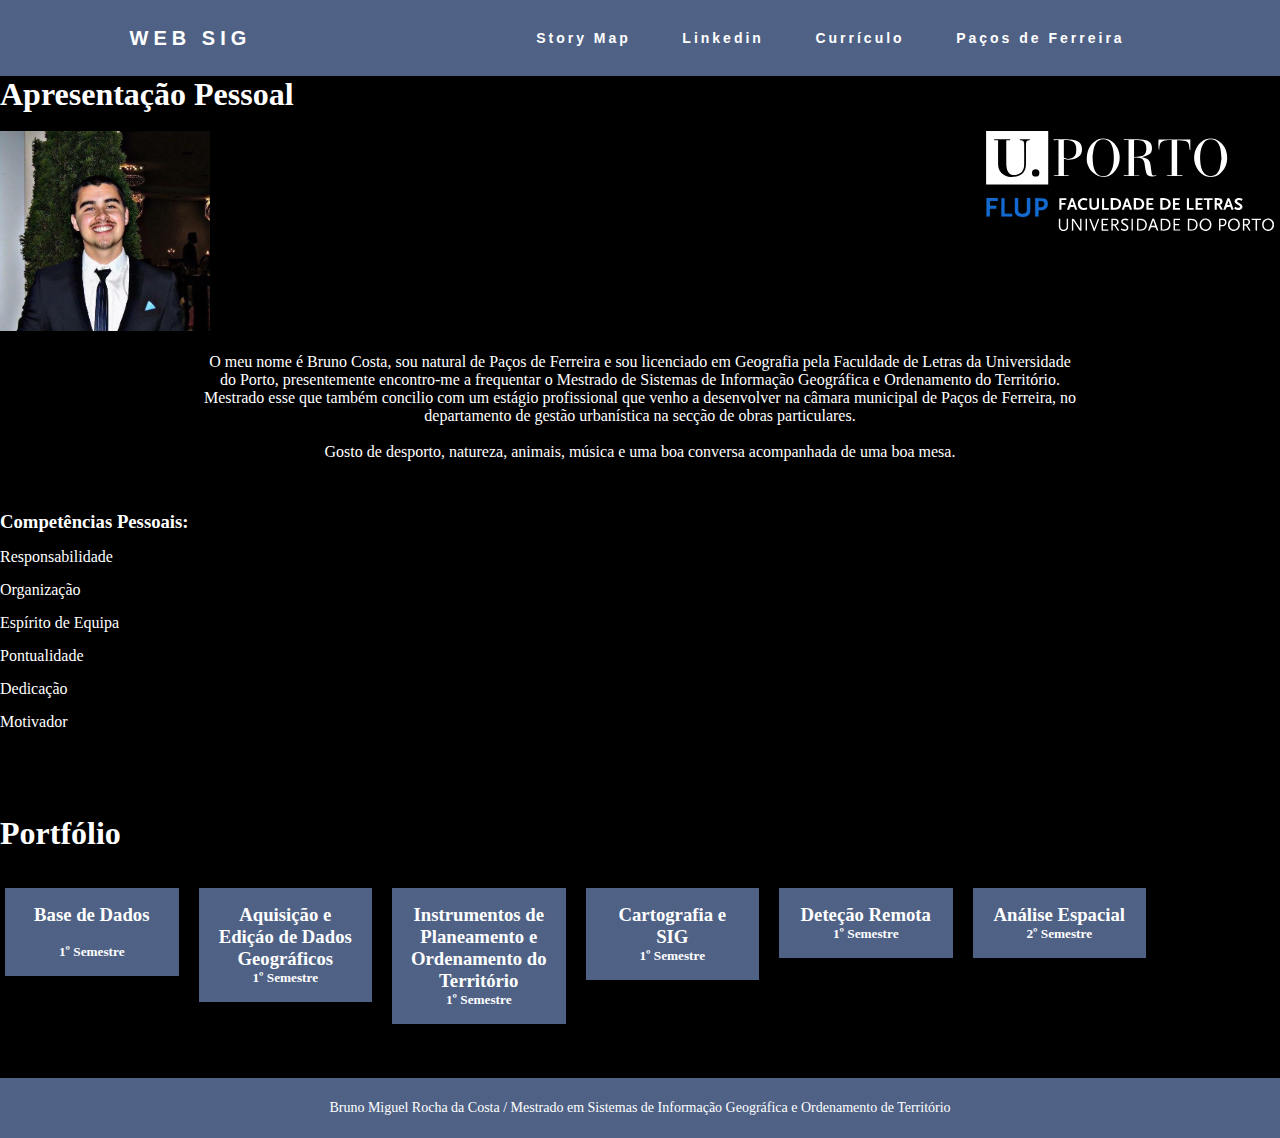
<file: index.html>
<!DOCTYPE html>
<html lang="pt">
<head>
    <meta charset="UTF-8">
    <link rel="stylesheet" type= "text/css" href="index.css">
    
    <title>WEB SIG Bruno Costa </title>
</head>
<body>
    <nav>
        <div class= "logo">
            <h4>WEB SIG</h4>
        </div>
        <ul class= "nav-links">
            <li>
                <a href="storymap.html">Story Map</a>
            </li>
            <li>
                <a href="https://www.linkedin.com/in/bruno-costaa/">Linkedin</a>
            </li>
            <li>
                <a href="Curriculo.html">Currículo</a>
            </li>
            <li>
                <a href="leaflet.html">Paços de Ferreira</a>
            </li>

          </ul>
          <div class="burger">
              <div class="line1"></div>
              <div class="line2"></div>
              <div class="line3"></div>
          </div>
    </nav>
    <script src="app.js"></script>
    <section>
        <div id = plano_principal>
            <h1> 
                Apresentação Pessoal
            </h1>
            <br>

            <div class="UP"> <a href="https://sigarra.up.pt/flup/pt/web_page.Inicial"> <img src="img/1200px-Logo_FLUP_branco.svg" alt="---imagem em falta---" height="100" width="300"></a></div>
            <img src="jpeg/bc.jpg" alt="---imagem em falta----" height="200" width="210">
            <br>
            <br>

            <p class="intro">
                O meu nome é Bruno Costa, sou natural de Paços de Ferreira e sou licenciado em Geografia pela Faculdade de Letras da Universidade do Porto, presentemente encontro-me a frequentar o Mestrado de Sistemas de Informação Geográfica e Ordenamento do Território.
                Mestrado esse que também concilio com um estágio profissional que venho a desenvolver na câmara municipal de Paços de Ferreira, no departamento de gestão urbanística na secção de obras particulares.
                <br>
                <br>

                Gosto de desporto, natureza, animais, música e uma boa conversa acompanhada de uma boa mesa.
            </p>

            <h3 class = "CP">Competências Pessoais:</h3>
            <ul class="list_cp">
                <li>Responsabilidade</li>
                <li>Organização</li>
                <li>Espírito de Equipa</li>
                <li>Pontualidade</li>
                <li>Dedicação</li>
                <li>Motivador </li>
            </ul>
            <br>
            <br>
            <br>

            <p class="port"><h1>Portfólio</h1></p>
            <br>
            <br>
            <div class="row">
                <div class="column">
                  <div class="card"><a href="Portfolio/BDR.pdf"><h3>Base de Dados</h3> <br> <h5>1º Semestre </h5></a></div>
                </div>
                <div class="column">
                  <div class="card"><a href="Portfolio/BrunoCosta-DanielCardoso-Relatório_AEDG.pdf"><h3>Aquisição e Ediçáo de Dados Geográficos</h3><h5>1º Semestre </h5></a></div>
                </div>
                <div class="column">
                  <div class="card"><a href="Portfolio/IPOT.pdf"><h3>Instrumentos de Planeamento e Ordenamento do Território</h3><h5>1º Semestre </h5></a></div>
                </div>
                <div class="column">
                  <div class="card"><a href="Portfolio/Layout_Final_Cartografia.jpg"><h3>Cartografia e SIG</h3><h5>1º Semestre </h5></a></div>
                </div>
                <div class="column">
                    <div class="card"><a href="Portfolio/RelatorioDR.pdf"><h3>Deteção Remota</h3><h5>1º Semestre </h5></a></div>
                  </div>
                  <div class="column">
                    <div class="card"><a href="Portfolio/Relatorio_AnaliseEspacial_BRUNOCOSTA.pdf"><h3>Análise Espacial</h3><h5>2º Semestre </h5></a></div>
                  </div>
              </div> 

              <br>
              <br>
              <br>

            <div class="footer">
                <p>Bruno Miguel Rocha da Costa / Mestrado em Sistemas de Informação Geográfica e Ordenamento de Território</p>
            </div>
        </div>
        </section>
    
</body>

</html>
</file>
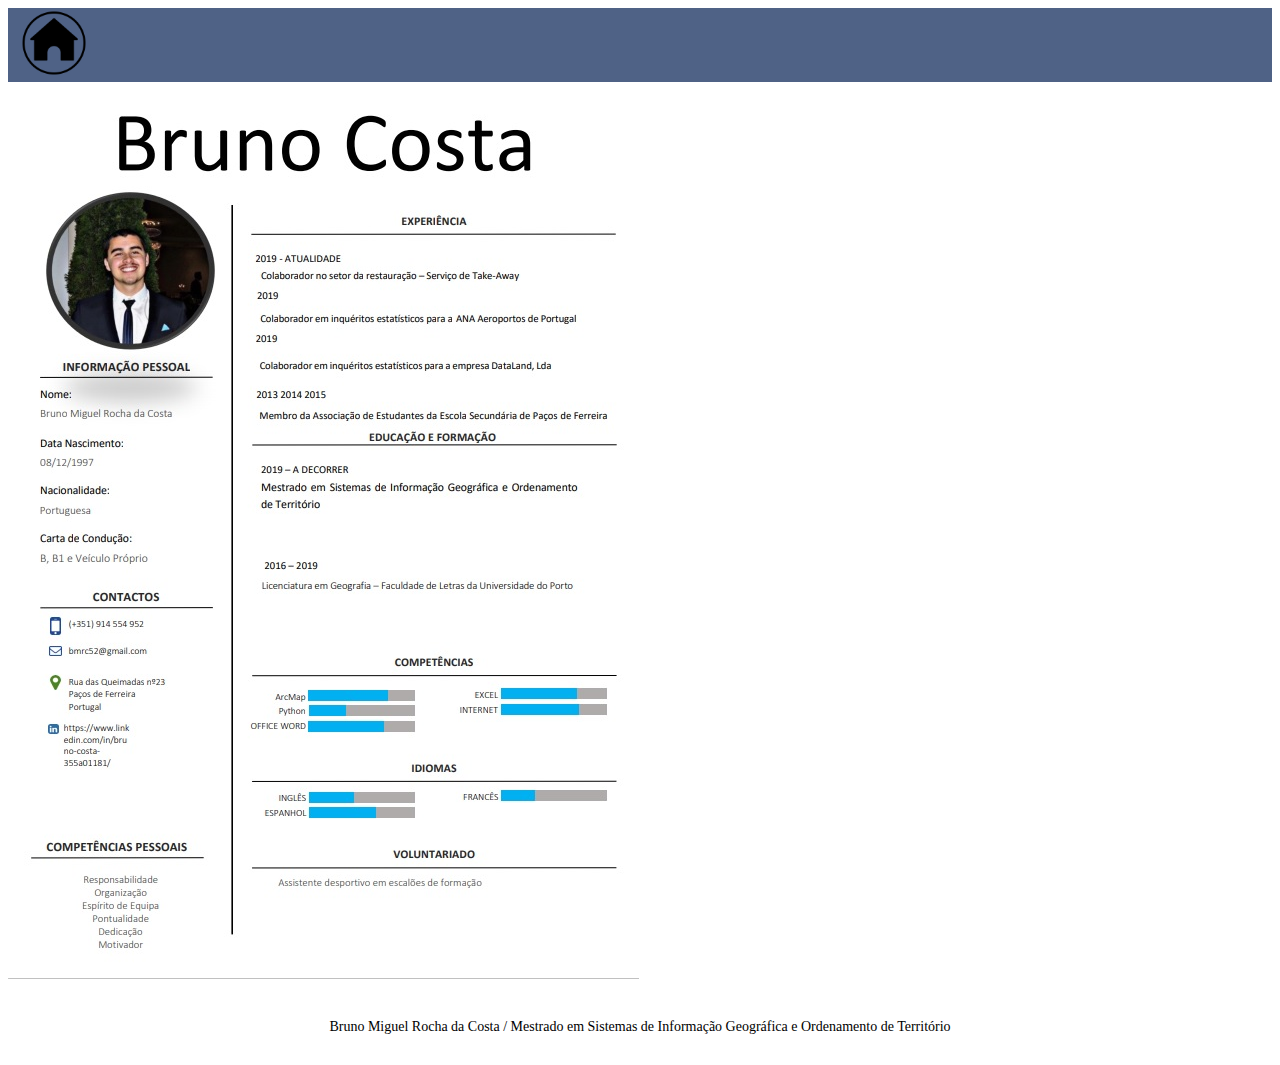
<file: Curriculo.html>
<!DOCTYPE html>
<html>
    <head> 
        <title>Currículo</title>
        <meta charset="utf-8">
        <link rel="stylesheet" type= "text/css" href="curricolo.css">
    </head>
    <body>
        <div class="navegador">
            <a class="home" href="index.html"><img src="jpeg/home.png" alt="---imagem em falta---" height="70" width="70"></a> 
        </div>
        <img src="jpeg/cv.jpeg" alt="---imagem em falta---">
        <div class="footer">
            <p>Bruno Miguel Rocha da Costa / Mestrado em Sistemas de Informação Geográfica e Ordenamento de Território</p>
        </div>
    </body>
</html>
</file>
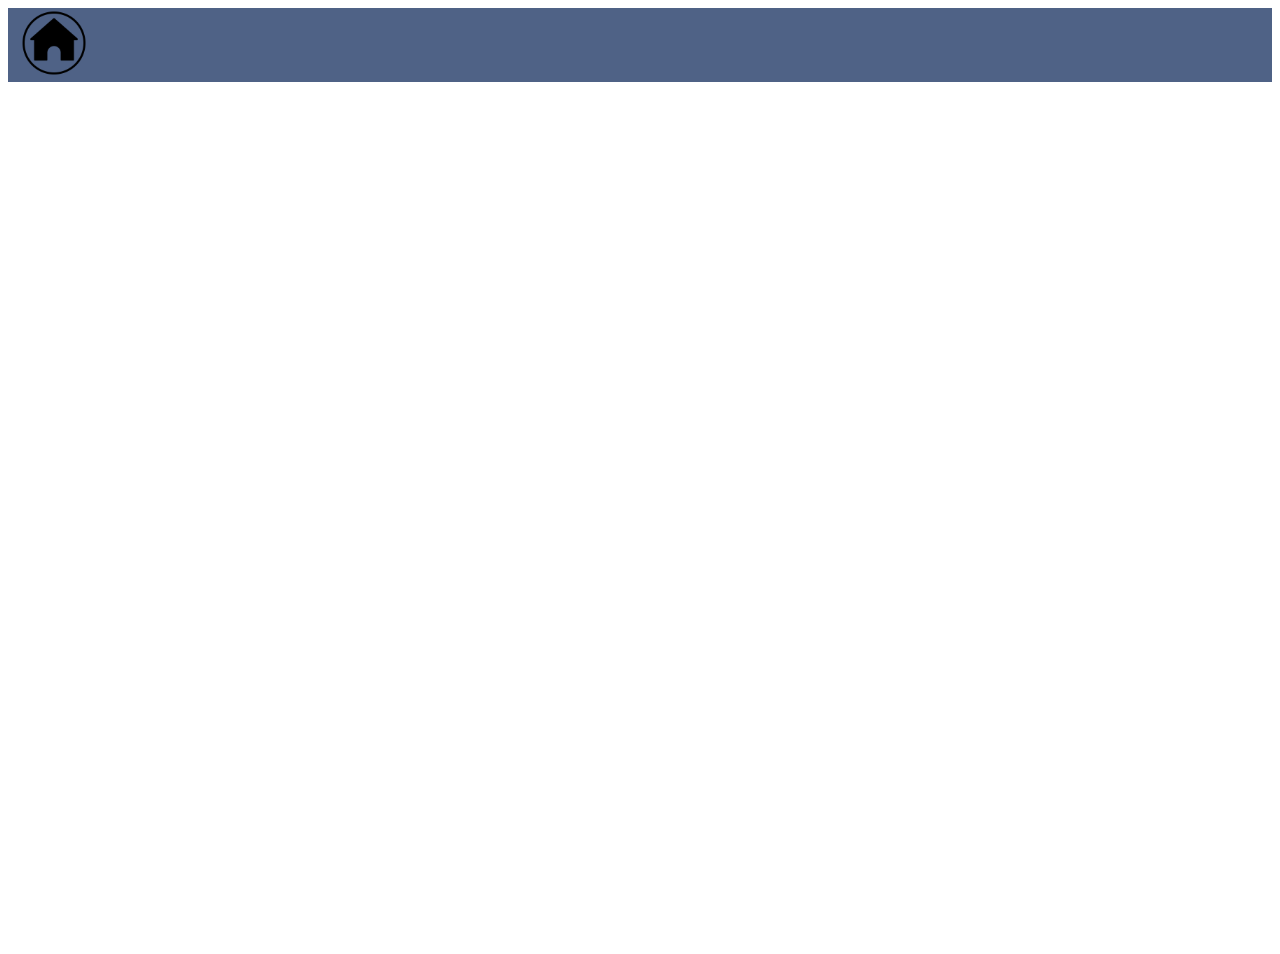
<file: Linkdin.html>
<!DOCTYPE html>
<html>
    <head> 
        <title> Apresentação </title>
        <link rel= "stylesheet" type="text/css" href="Linkdin.css">
        <meta charset="utf-8">
    </head>
    <body>
        <div class="navegador">
            <a class="home" href="index.html"><img src="jpeg/home.png" alt="---imagem em falta---" height="70" width="70"></a> 
        </div>
        <div class="story">
        <iframe src="https://www.linkedin.com/in/bruno-costaa/" width="100%" height="860px" frameborder="0" allowfullscreen allow="geolocation"></iframe>
        </div>
    </body>

</html>
</file>
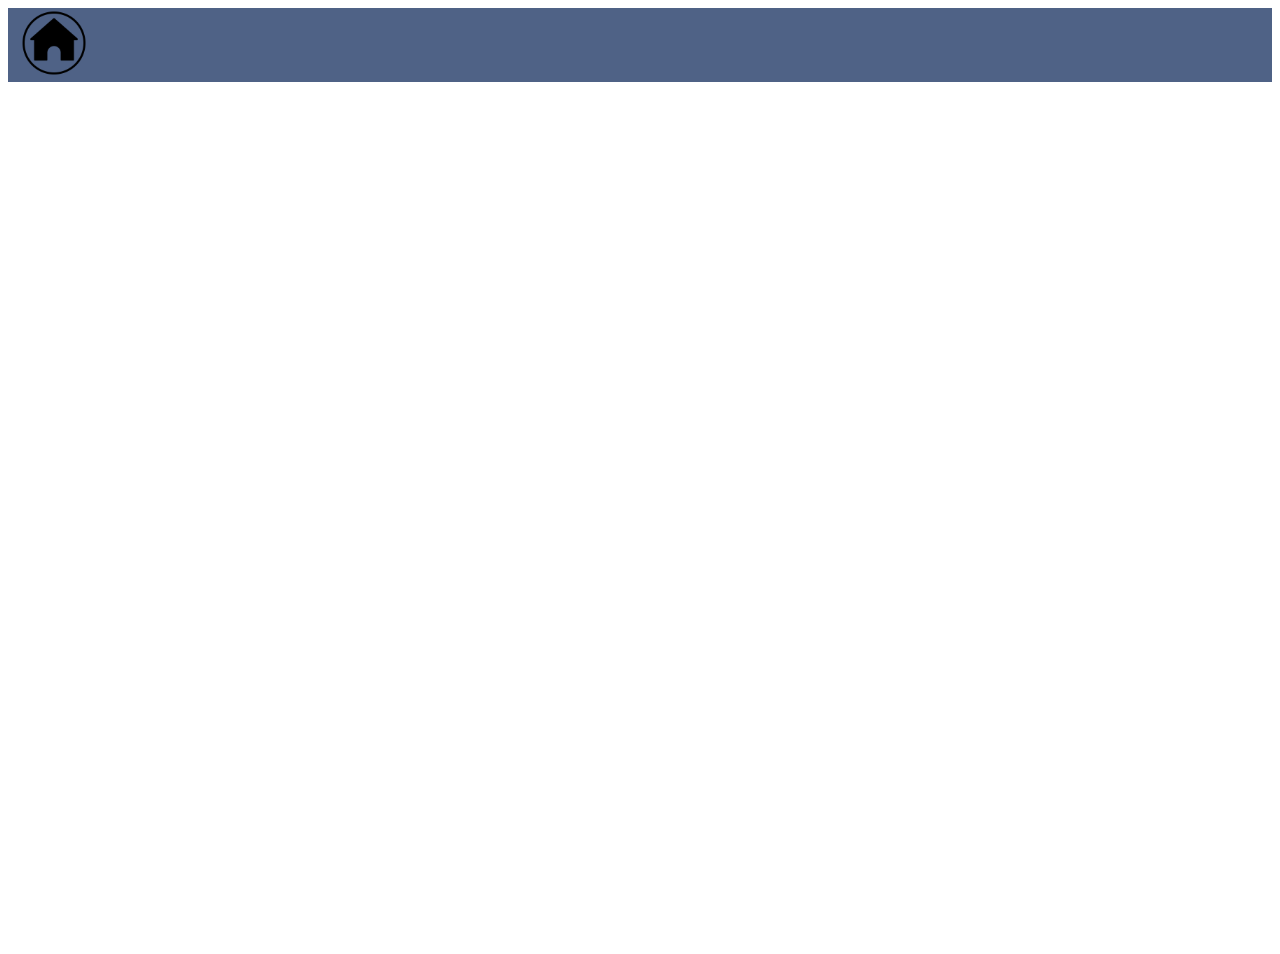
<file: storymap.html>
<!DOCTYPE html>
<html>
    <head> 
        <title> Apresentação </title>
        <link rel= "stylesheet" type="text/css" href="storymap.css">
        <meta charset="utf-8">
    </head>
    <body>
        <div class="navegador">
            <a class="home" href="index.html"><img src="jpeg/home.png" alt="---imagem em falta---" height="70" width="70"></a> 
        </div>
        <div class="story">
        <iframe src="https://storymaps.arcgis.com/stories/6cf3027845e6402c9a88ca5d0e39d218" width="100%" height="860px" frameborder="0" allowfullscreen allow="geolocation"></iframe>
        </div>
    </body>

</html>
</file>
<file: index.css>
@keyframes salto {
    0%, 20%, 60%, 100% {
        -webkit-transform: translateY(0);
        transform: translateY(0);
    }

    40% {
        -webkit-transform: translateY(-20px);
        transform: translateY(-20px);
    }

    80% {
        -webkit-transform: translateY(-10px);
        transform: translateY(-10px);
    }
}

*{
    padding: 0;
    margin: 0;
    box-sizing: border-box;
    text-decoration: none;
    color: white;
}


nav{
    display: flex;
    justify-content: space-around;
    align-items: center;
    min-height: 76px;
    background-color: rgb(79, 98, 134);
    font-family: Arial, Helvetica, sans-serif;
}
.logo{
    color: whitesmoke;
    text-transform: uppercase;
    letter-spacing: 5px;
    font-size: 20px;
}
.nav-links{
    display: flex;
    justify-content: space-around;
    width: 50%;
}
.nav-links a{
    color: white;
    text-decoration: none;
    letter-spacing: 3px;
    font-weight: bold;
    font-size: 14px;
}
.nav-links li{
    list-style: none;
}

.burger{
    display: none;
    cursor: pointer; 
}
.burger div{
    width: 25px;
    height: 3px;
    background-color:white;
    margin: 5px;
}

@media screen and (max-width:1024px){
    .nav-links{
        width: 60%;
    }
}

@media screen and (max-width:768px){
    body{
        overflow-x: hidden;
    }
    .nav-links{
        position: absolute;
        right: 0px;
        height: 882px;
        top: 77px;
        background-color:  rgb(79, 98, 134);
        display: flex;
        flex-direction: column;
        align-items: center;
        width: 50%;
        transform: translateX(100%);
        transition: transform 0.5s ease-in;
}
    .nav-links li{
        opacity: 0;
    }
    .burger{
        display: block;
}

}

.nav-active{
    transform: translateX(0%);
}

@keyframes navLinkFade{
    from{
        opacity: 0;
        transform: translateX(50px);
    }
    to{
        opacity: 1;
        transform: translateX(0px);
    }
}

#plano_principal{
    background-color: black;
    height: 100%;
    color: whitesmoke;
}

.footer{
    position: relative;
  font-size: 12px;
  bottom: 0;
  width: 100%;
  height: 60px;
  line-height: 60px;
  font-size: 14px;
  background-color: rgb(79, 98, 134);
  text-align: center;

}
.CP{
    margin-top: 50px;
}
.list_cp{
    animation: salto 1s;
    text-align: initial;
}
.list_cp li{
    padding-top: 15px;
}
.UP{
    float: right;
}

.column {
    float: left;
    width: 15%;
    padding: 0 10px;
  }
  .row {margin: 0 -5px;}

  .row:after {
    content: "";
    display: table;
    clear: both;
  }

  .card {
    box-shadow: 0 4px 8px 0 rgba(0, 0, 0, 0.2); 
    padding: 16px;
    text-align: center;
    background-size: 100% 100%;
    width: auto;
    height: auto;
    background-color:rgb(79, 98, 134);

  }

  @media screen and (max-width: 600px) {
    .column {
      width: 100%;
      display: block;
      margin-bottom: 20px;
    }
  }
.card:hover{
    animation: salto 1s;
}
.port{
    padding-top: 30px;
    text-align: center;
}
.leafmap{
    float: right;
    padding-right: 100px
    ;
}
.intro{
    text-align: center;
    padding-left: 200px;
    padding-right: 200px;

}
</file>
<file: curricolo.css>
.navegador{
    background-color: rgb(79, 98, 134);
    font-family: Arial, Helvetica, sans-serif;
    color: whitesmoke;
}
.home{
    border: 1px solid rgb(79, 98, 134);
    padding: 55px 10px;
    padding-bottom: 0px;
}
.home:hover{
    background-color:white;
    
}
.footer{
    position: relative;
  font-size: 12px;
  bottom: 0;
  width: 100%;
  height: 60px;
  line-height: 60px;
  font-size: 14px;
  background-color: white;
  color: black;
  text-align: center;

}
</file>
<file: Linkdin.css>
.navegador{
    background-color: rgb(79, 98, 134);
    font-family: Arial, Helvetica, sans-serif;
    color: whitesmoke;
}
.home{
    border: 1px solid rgb(79, 98, 134);
    padding: 55px 10px;
    padding-bottom: 0px;
}
.home:hover{
    background-color:white;
    
}
</file>
<file: storymap.css>
.navegador{
    background-color: rgb(79, 98, 134);
    font-family: Arial, Helvetica, sans-serif;
    color: whitesmoke;
}
.home{
    border: 1px solid rgb(79, 98, 134);
    padding: 55px 10px;
    padding-bottom: 0px;
}
.home:hover{
    background-color:white;
    
}
</file>
